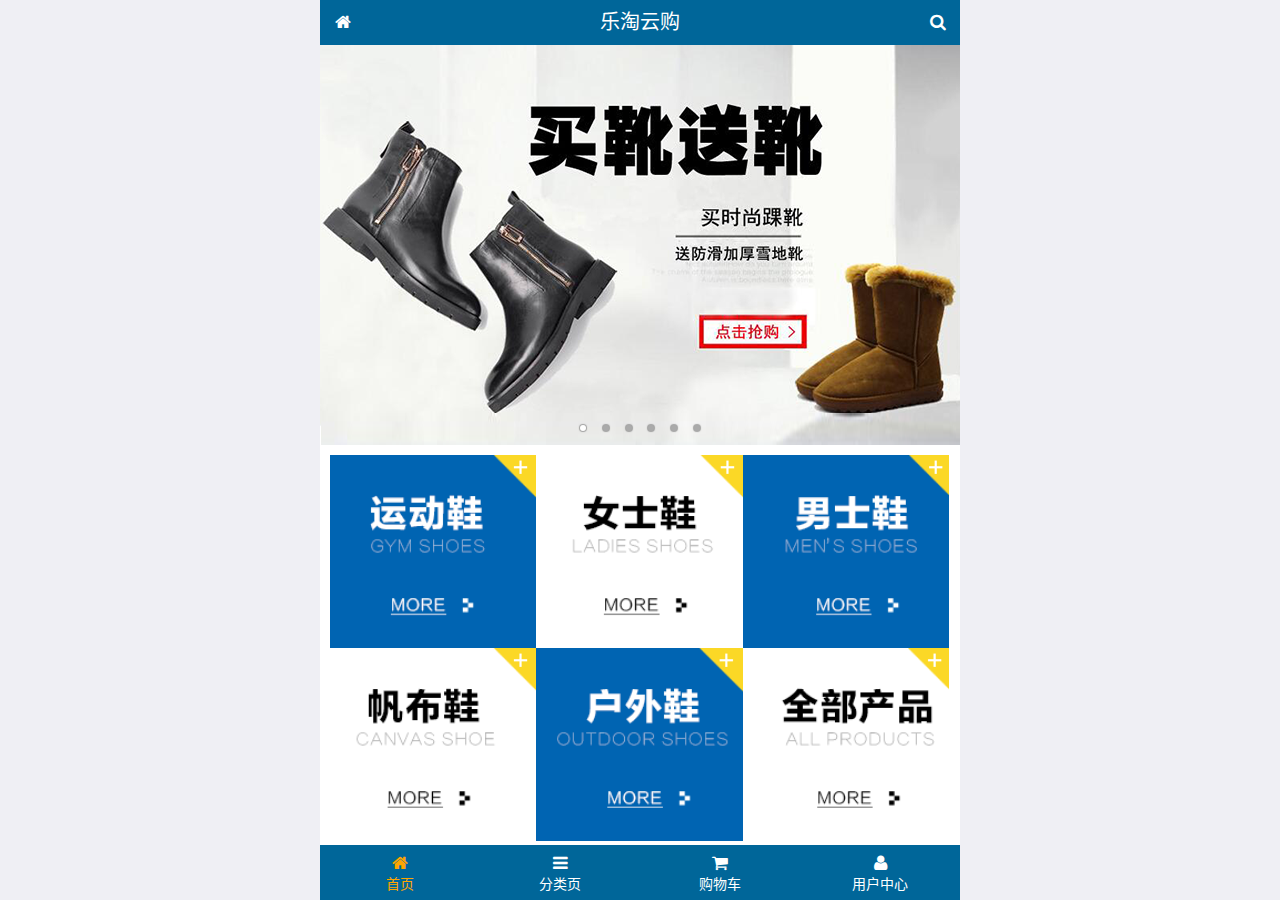
<file: public/mobile/index.html>
<!DOCTYPE html>
<html lang="zh-CN">
<head>
  <meta charset="UTF-8">
  <title>乐淘商城</title>
  <meta name="viewport" content="width=device-width, user-scalable=no, initial-scale=1.0, maximum-scale=1.0, minimum-scale=1.0">
  <!-- 引入字体图标库的css -->
  <link rel="stylesheet" href="./lib/fa/css/font-awesome.min.css">
  <link rel="stylesheet" href="./lib/mui/css/mui.css">
  <link rel="stylesheet" href="./css/common.css">
  <link rel="stylesheet" href="./css/index.css">
  <link rel="icon" href="favicon.ico">
</head>
<body>
<!--<span class="fa fa-pause"></span>-->
<!--<span class="mui-icon mui-icon-camera"></span>-->

<!-- 全屏容器 -->
<div class="lt_container">

  <!-- 乐淘头部 -->
  <div class="lt_header">
    <a href="index.html" class="icon_left"><i class="fa fa-home"></i></a>
    <h3>乐淘云购</h3>
    <a href="search.html" class="icon_right"><i class="fa fa-search"></i></a>
  </div>

  <!-- 乐淘主体 -->
  <div class="lt_main">
    <div class="mui-scroll-wrapper">
      <div class="mui-scroll">
        <!--这里放置真实显示的DOM内容-->

        <!-- 轮播图 -->
        <div class="mui-slider">

          <!-- 图片区域 -->
          <div class="mui-slider-group mui-slider-loop">
            <!-- 添加假图 -->
            <div class="mui-slider-item mui-slider-item-duplicate">
              <a href="#"><img src="./images/banner6.png" /></a>
            </div>

            <div class="mui-slider-item"><a href="#"><img src="./images/banner1.png" /></a></div>
            <div class="mui-slider-item"><a href="#"><img src="./images/banner2.png" /></a></div>
            <div class="mui-slider-item"><a href="#"><img src="./images/banner3.png" /></a></div>
            <div class="mui-slider-item"><a href="#"><img src="./images/banner4.png" /></a></div>
            <div class="mui-slider-item"><a href="#"><img src="./images/banner5.png" /></a></div>
            <div class="mui-slider-item"><a href="#"><img src="./images/banner6.png" /></a></div>

            <!-- 添加假图 -->
            <div class="mui-slider-item mui-slider-item-duplicate">
              <a href="#"><img src="./images/banner1.png" /></a>
            </div>
          </div>

          <!-- 小圆点结构 -->
          <div class="mui-slider-indicator">
            <div class="mui-indicator mui-active"></div>
            <div class="mui-indicator"></div>
            <div class="mui-indicator"></div>
            <div class="mui-indicator"></div>
            <div class="mui-indicator"></div>
            <div class="mui-indicator"></div>
          </div>

        </div>

        <!-- 导航区域 -->
        <div class="lt_nav">
          <ul class="mui-clearfix">
            <li><a href="#"><img src="./images/nav1.png" alt=""></a></li>
            <li><a href="#"><img src="./images/nav2.png" alt=""></a></li>
            <li><a href="#"><img src="./images/nav3.png" alt=""></a></li>
            <li><a href="#"><img src="./images/nav4.png" alt=""></a></li>
            <li><a href="#"><img src="./images/nav5.png" alt=""></a></li>
            <li><a href="#"><img src="./images/nav6.png" alt=""></a></li>
          </ul>
        </div>

        <!-- 产品区域 -->
        <div class="lt_product">
          <ul>
            <li class="lt_product_item">
              <a href="#">
                <img src="./images/product.jpg" alt="">
                <p class="info mui-ellipsis-2">adidas阿迪达斯 男式 场下休闲篮球鞋S83700场下休闲篮球鞋S83700 </p>
                <p>
                  <span class="price">¥560</span>
                  <span class="oldPrice">¥580</span>
                </p>
                <button class="mui-btn mui-btn-primary">立即购买</button>
              </a>
            </li>
            <li class="lt_product_item">
              <a href="#">
                <img src="./images/product.jpg" alt="">
                <p class="info mui-ellipsis-2">adidas阿迪达斯 男式 场下休闲篮球鞋S83700场下休闲篮球鞋S83700 </p>
                <p>
                  <span class="price">¥560</span>
                  <span class="oldPrice">¥580</span>
                </p>
                <button class="mui-btn mui-btn-primary">立即购买</button>
              </a>
            </li>
            <li class="lt_product_item">
              <a href="#">
                <img src="./images/product.jpg" alt="">
                <p class="info mui-ellipsis-2">adidas阿迪达斯 男式 场下休闲篮球鞋S83700场下休闲篮球鞋S83700 </p>
                <p>
                  <span class="price">¥560</span>
                  <span class="oldPrice">¥580</span>
                </p>
                <button class="mui-btn mui-btn-primary">立即购买</button>
              </a>
            </li>
            <li class="lt_product_item">
              <a href="#">
                <img src="./images/product.jpg" alt="">
                <p class="info mui-ellipsis-2">adidas阿迪达斯 男式 场下休闲篮球鞋S83700场下休闲篮球鞋S83700 </p>
                <p>
                  <span class="price">¥560</span>
                  <span class="oldPrice">¥580</span>
                </p>
                <button class="mui-btn mui-btn-primary">立即购买</button>
              </a>
            </li>
            <li class="lt_product_item">
              <a href="#">
                <img src="./images/product.jpg" alt="">
                <p class="info mui-ellipsis-2">adidas阿迪达斯 男式 场下休闲篮球鞋S83700场下休闲篮球鞋S83700 </p>
                <p>
                  <span class="price">¥560</span>
                  <span class="oldPrice">¥580</span>
                </p>
                <button class="mui-btn mui-btn-primary">立即购买</button>
              </a>
            </li>
            <li class="lt_product_item">
              <a href="#">
                <img src="./images/product.jpg" alt="">
                <p class="info mui-ellipsis-2">adidas阿迪达斯 男式 场下休闲篮球鞋S83700场下休闲篮球鞋S83700 </p>
                <p>
                  <span class="price">¥560</span>
                  <span class="oldPrice">¥580</span>
                </p>
                <button class="mui-btn mui-btn-primary">立即购买</button>
              </a>
            </li>
            <li class="lt_product_item">
              <a href="#">
                <img src="./images/product.jpg" alt="">
                <p class="info mui-ellipsis-2">adidas阿迪达斯 男式 场下休闲篮球鞋S83700场下休闲篮球鞋S83700 </p>
                <p>
                  <span class="price">¥560</span>
                  <span class="oldPrice">¥580</span>
                </p>
                <button class="mui-btn mui-btn-primary">立即购买</button>
              </a>
            </li>
            <li class="lt_product_item">
              <a href="#">
                <img src="./images/product.jpg" alt="">
                <p class="info mui-ellipsis-2">adidas阿迪达斯 男式 场下休闲篮球鞋S83700场下休闲篮球鞋S83700 </p>
                <p>
                  <span class="price">¥560</span>
                  <span class="oldPrice">¥580</span>
                </p>
                <button class="mui-btn mui-btn-primary">立即购买</button>
              </a>
            </li>
          </ul>
        </div>

      </div>
    </div>
  </div>

  <!-- 乐淘底部 -->
  <div class="lt_footer">
    <ul>
      <li><a href="index.html" class="current"><i class="fa fa-home"></i><p>首页</p></a></li>
      <li><a href="category.html"><i class="fa fa-bars"></i><p>分类页</p></a></li>
      <li><a href="cart.html"><i class="fa fa-shopping-cart"></i><p>购物车</p></a></li>
      <li><a href="user.html"><i class="fa fa-user"></i><p>用户中心</p></a></li>
    </ul>
  </div>
</div>


<script src="./lib/zepto/zepto.min.js"></script>
<script src="./lib/mui/js/mui.js"></script>
<script src="./js/common.js"></script>
</body>
</html>
</file>
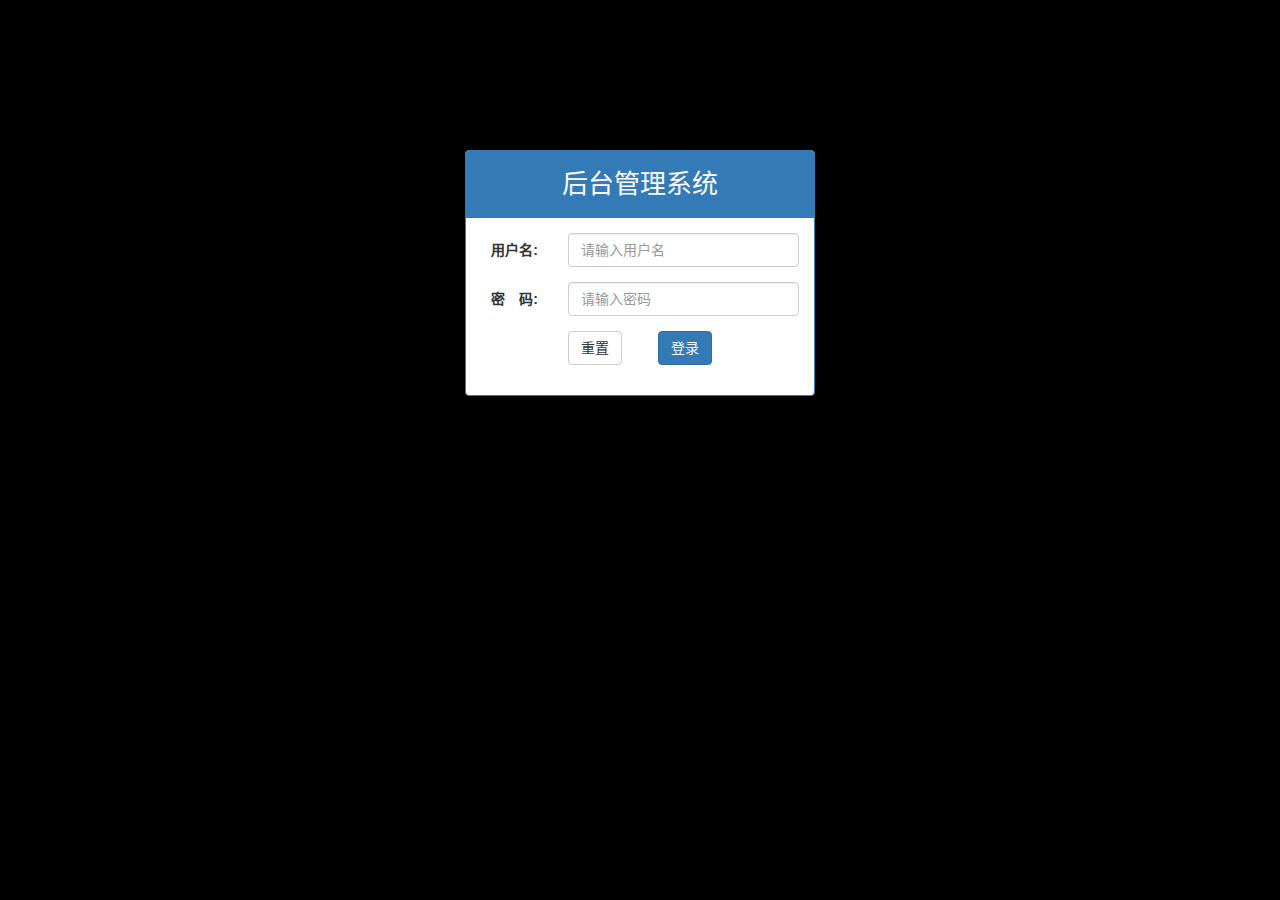
<file: public/back/login.html>
<!DOCTYPE html>
<html lang="zh-CN">
  <head>
    <meta charset="utf-8">
    <meta http-equiv="X-UA-Compatible" content="IE=edge">
    <meta name="viewport" content="width=device-width, initial-scale=1">
    <!-- 上述3个meta标签*必须*放在最前面，任何其他内容都*必须*跟随其后！ -->
    <title></title>

    <!-- Bootstrap -->
    <link href="lib/bootstrap/css/bootstrap.min.css" rel="stylesheet">
		<link rel="stylesheet" type="text/css" href="lib/bootstrap-validator/css/bootstrapValidator.min.css"/>
		<link rel="stylesheet" type="text/css" href="css/houtai.css"/>
    <!-- HTML5 shim 和 Respond.js 是为了让 IE8 支持 HTML5 元素和媒体查询（media queries）功能 -->
    <!-- 警告：通过 file:// 协议（就是直接将 html 页面拖拽到浏览器中）访问页面时 Respond.js 不起作用 -->
    <!--[if lt IE 9]>
      <script src="https://cdn.jsdelivr.net/npm/html5shiv@3.7.3/dist/html5shiv.min.js"></script>
      <script src="https://cdn.jsdelivr.net/npm/respond.js@1.4.2/dest/respond.min.js"></script>
    <![endif]-->
  </head>
  <body class="body-b">
  	
  	<div class="container matop_150">
  		
  		<div class="col-lg-4 col-lg-offset-4">
	  		<div class="panel panel-primary">
	  			<!--头部-->
				  <div class="panel-heading">
				    <h3 class="panel-title">后台管理系统</h3>
				  </div>
				  
				  <!--主体内容-->
				  <div class="panel-body">
				    <form class="form-horizontal" id="form">
				    	<!--用户名框-->
						  <div class="form-group">
						    <label for="user" class="col-sm-3 control-label">用户名:</label>
						    <div class="col-sm-9">
						      <input type="text" class="form-control" id="user" placeholder="请输入用户名" name="username">
						    </div>
						  </div>
						  
						  <!--密码框-->
						  <div class="form-group">
						    <label for="psword" class="col-sm-3 control-label">密　码:</label>
						    <div class="col-sm-9">
						      <input type="password" class="form-control" id="psword" placeholder="请输入密码" name="password">
						    </div>
						  </div>
						  
						    <!--按钮-->
						  <div class="form-group">
						    <div class="col-sm-offset-3 col-sm-6">
						    	<!--重置按钮-->
						    	<button type="reset" class="btn btn-default pull-left">重置</button>
						    	<!--提交按钮-->
						      <button type="submit" class="btn btn-primary pull-right">登录</button>
						    </div>
						  </div>
						</form>
				  </div>
				</div>
  		</div>
  		
  	</div>
		
		
		
		<script src="lib/jquery/jquery.min.js"></script>
		<script src="lib/bootstrap/js/bootstrap.min.js"></script>
		<script src="lib/bootstrap-validator/js/bootstrapValidator.min.js"></script>
		<script src="js/login.js"></script>
  </body>
</html>
</file>
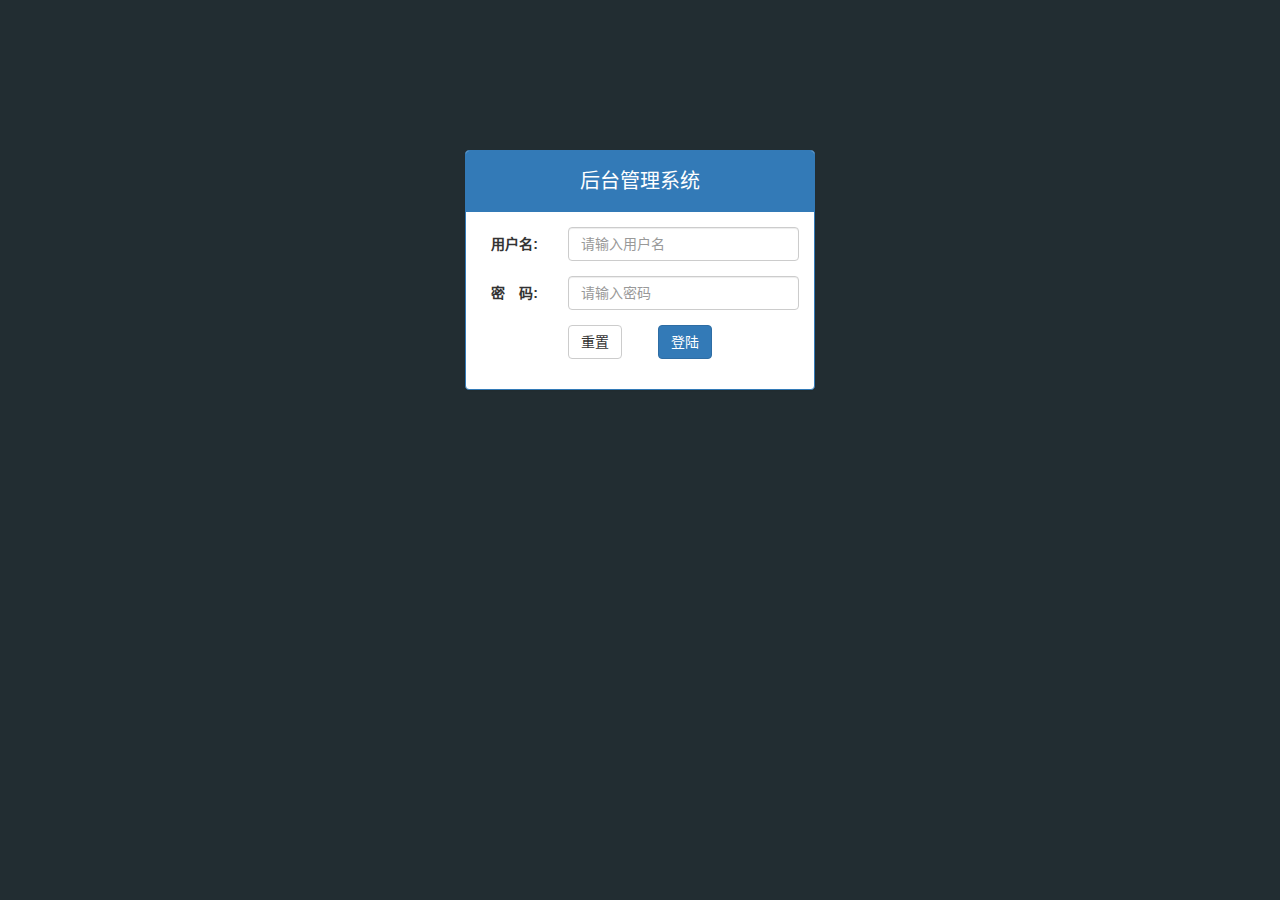
<file: public/manage/login.html>
<!DOCTYPE html>
<html lang="zh-CN">
<head>
  <meta charset="UTF-8">
  <title>乐淘电商</title>
  <link rel="stylesheet" href="lib/bootstrap/css/bootstrap.css">
  <link rel="stylesheet" href="lib/bootstrap-validator/css/bootstrapValidator.min.css">
  <link rel="stylesheet" href="lib/nprogress/nprogress.css">
  <link rel="stylesheet" href="css/common.css">
</head>
<body class="body_bg">


<div class="container">
  <div class="col-lg-4 col-lg-offset-4 mt_150">
    <div class="panel panel-primary">
      <div class="panel-heading">
        <h3 class="panel-title text-center">后台管理系统</h3>
      </div>
      <div class="panel-body">
        <form class="form-horizontal" id="form">
          <div class="form-group">
            <label for="username" class="col-sm-3 control-label">用户名:</label>
            <div class="col-sm-9">
              <input type="text" class="form-control" id="username" name="username" placeholder="请输入用户名">
            </div>
          </div>
          <div class="form-group">
            <label for="password" class="col-sm-3 control-label">密　码:</label>
            <div class="col-sm-9">
              <input type="password" class="form-control" name="password" id="password" placeholder="请输入密码">
            </div>
          </div>
          <div class="form-group">
            <div class="col-sm-offset-3 col-sm-6">
              <button type="reset" class="btn btn-default pull-left">重置</button>
              <button type="submit" class="btn btn-primary pull-right">登陆</button>
            </div>
          </div>
        </form>
      </div>
    </div>
  </div>
</div>



<script src="lib/jquery/jquery.min.js"></script>
<script src="lib/bootstrap/js/bootstrap.min.js"></script>
<script src="lib/bootstrap-validator/js/bootstrapValidator.min.js"></script>
<script src="lib/nprogress/nprogress.js"></script>
<script src="js/common.js"></script>
<script src="js/login.js"></script>

</body>
</html>
</file>
<file: public/mobile/css/common.css>
html, body {
  width: 100%;
  height: 100%;
}

ul {
  list-style: none;
  margin: 0;
  padding: 0;
}
img {
  display: block;
  width: 100%;
}

/* 全屏容器 */
.lt_container {
  width: 100%;
  height: 100%;
  background-color: #fff;
  min-width: 320px;
  max-width: 640px;
  margin: 0 auto;
  position: relative;
  padding-top: 45px;
  padding-bottom: 55px;
}

.lt_header {
  position: absolute;
  left: 0;
  top: 0;
  width: 100%;
  height: 45px;
  background-color: #006699;
  padding-left: 45px;
  padding-right: 45px;
}

.lt_header .icon_left,
.lt_header .icon_right {
  width: 45px;
  height: 45px;
  line-height: 45px;
  text-align: center;
  position: absolute;
  top: 0;
  color: #fff;
}
.lt_header .icon_left {
  left: 0;
}
.lt_header .icon_right {
  right: 0;
}

.lt_header h3 {
  height: 45px;
  line-height: 45px;
  color: #fff;
  font-size: 20px;
  text-align: center;
  margin: 0;
  font-weight: normal;
}



.lt_footer {
  position: absolute;
  left: 0;
  bottom: 0;
  width: 100%;
  height: 55px;
  background-color: #006699;
  overflow: hidden;
}
.lt_footer li {
  float: left;
  width: 25%;
  text-align: center;
}
.lt_footer li a {
  width: 100%;
  height: 100%;
  display: block;
  color: #fff;
  padding-top: 8px;
}
.lt_footer li p {
  color: #fff;
  margin: 0;
}

.lt_footer li a.current {
  color: orange;
}
.lt_footer li a.current p{
  color: orange;
}



.lt_main {
  width: 100%;
  height: 100%;
  position: relative;
}



/* 公共的搜索框样式 */
.lt_search {
  padding: 10px;
  position: relative;
}
.lt_search .search_input {
  height: 34px;
  font-size: 12px;
  margin: 0;
  border-radius: 5px;
  border: 1px solid #007AFF;
}
.lt_search .search_btn {
  position: absolute;
  right: 10px;
  top: 10px;
  border-radius: 0 5px 5px 0;
}



/* 公共的商品样式 */
.lt_product {
  padding: 10px;
}
.lt_product_item {
  border: 1px solid #ccc;
  padding: 10px;
  float: left;
  width: 48%;
  margin-bottom: 10px;
  text-align: center;
}
.lt_product_item a {
  display: block;
  width: 100%;
  height: 100%;
}
.lt_product_item:nth-child(2n+1) {
  margin-right: 4%;
}
.lt_product_item .info {
  text-align: left;
  height: 40px;
}
.lt_product_item .price {
  color: red;
}
.lt_product_item .oldPrice {
  text-decoration: line-through;
}

.lt_product_item img {
  width: 150px;
  height: 150px;
  margin: 0 auto;
}



/* 公共的尺码样式 */
.lt_size span {
  width: 25px;
  height: 25px;
  text-align: center;
  line-height: 25px;
  display: inline-block;
  border: 1px solid #ccc;
  font-size: 12px;
  margin: 3px 0;
}
.lt_size span.current {
  background-color: orange;
  color: #fff;
}
</file>
<file: public/mobile/css/index.css>
.lt_nav {
  padding: 10px;
}
.lt_nav li {
  float: left;
  width: 33.3%;
}
.lt_nav li a {
  display: block;
}
</file>
<file: public/back/css/houtai.css>
ul{
	list-style: none;
	padding: 0;
	margin: 0;
}

a:link,
a:visited,
a:hover,
a:active {
  text-decoration: none;
}
.body-b{
	background: #000000;
}
	

.matop_150{
	margin-top: 150px;
}

.container .panel-heading h3{
	height: 46px;
	line-height: 46px;
	text-align: center;
	font-size: 26px;
}

/*index   左边菜单栏*/
.lt-aside{
	width: 180px;
	position: fixed;
	left: 0;
	top: 0;
	height: 100%;
	background: #222D32;
	z-index: 66;
	transition: all 1s;
}
/*js控制的类*/
.lt-aside.chu{
	left: -180px;
}

.lt-aside .aside-toubu{
	width: 180px;
	height: 50px;
	background: #367FA9;
	text-align: center;
	line-height: 50px;
	
}
.lt-aside .aside-toubu p{
	font-size: 20px;
	color: #fff;
}


.lt-aside .aside-touxiang{
	text-align: center;
}

.lt-aside .aside-touxiang img{
	width: 80px;
	height: 80px;
	border-radius: 50%;
	margin-top: 30px;
}
.lt-aside .aside-touxiang p{
	color: #fff;
	font-size: 16px;
	line-height: 40px;
	height: 40px;
}

.lt-aside .aside-neirong{
	
}
.lt-aside .aside-neirong  a{
	padding-left: 43px;
	color: #fff;
	font-size: 14px;
	line-height: 40px;
	height: 40px;
	color: #fff;
	border-left: 3px solid transparent;
	display: block;
}
.lt-aside .aside-neirong  a.yangshi{
	background-color: #1D1F21;
	border-left: 3px solid #006699;
}

.lt-aside .aside-neirong .fenlei a{
	display: block;
	padding-left: 62px;
}


/*右侧部分*/

.lt-main{
	
}
.lt-main .main-toubu{
	padding-left: 180px;
	height: 50px;
	width: 100%;
	background: #3C8DBC;
	line-height: 50px;
	position: fixed;
	left: 0;
	top: 0;
	transition: all 1s;
}
/*js控制的类*/
.main-toubu.guo{
	padding-left: 0px;
}

.lt-main .main-toubu span{
	width: 50px;
	height: 50px;
	text-align: center;
	font-size: 20px;
	color: #fff;
}


/*右侧内容中的内容部分*/

.lt-main .main-neirong{
	padding-top: 50px;
	padding-left: 195px;
	margin-top: 20px;
	transition: all 1s;
}
/*js控制的类*/
.main-neirong.guo1{
	padding-left: 15px;
}


/*模态框*/
#motaik .modal-body p{
	color: #A94442;
}

/*用户页中表格的样式*/
.biaoge th,
.biaoge tbody tr td{
	text-align: center;
	vertical-align: middle
}

/*一级分类中的表格样式*/
.yiji-fenlei th,
.yiji-fenlei tbody tr td{
	text-align: center;
	vertical-align: middle;
}

.yiji-fenlei .bt-tianjia{
	margin-bottom: 20px;
}

/*二级分类中的表格样式*/
.erji-fenlei th,
.erji-fenlei tbody tr td{
	text-align: center;
	vertical-align: middle;
}

.erji-fenlei table{
	margin-top: 20px;
}


/*商品管理中的表格样式*/
.shangping th,
.shangping tbody tr td{
	text-align: center;
	vertical-align: middle;
}

.shangping table{
	margin-top: 20px;
}
</file>
<file: public/manage/lib/nprogress/nprogress.css>
/* Make clicks pass-through */
#nprogress {
  pointer-events: none;
}

#nprogress .bar {
  background: greenyellow;

  position: fixed;
  z-index: 10000;
  top: 0;
  left: 0;

  width: 100%;
  height: 2px;
}

/* Fancy blur effect */
#nprogress .peg {
  display: block;
  position: absolute;
  right: 0px;
  width: 100px;
  height: 100%;
  box-shadow: 0 0 10px #29d, 0 0 5px #29d;
  opacity: 1.0;

  -webkit-transform: rotate(3deg) translate(0px, -4px);
      -ms-transform: rotate(3deg) translate(0px, -4px);
          transform: rotate(3deg) translate(0px, -4px);
}

/* Remove these to get rid of the spinner */
#nprogress .spinner {
  display: block;
  position: fixed;
  z-index: 1031;
  top: 15px;
  right: 15px;
}

#nprogress .spinner-icon {
  width: 18px;
  height: 18px;
  box-sizing: border-box;

  border: solid 2px transparent;
  border-top-color: #29d;
  border-left-color: #29d;
  border-radius: 50%;

  -webkit-animation: nprogress-spinner 400ms linear infinite;
          animation: nprogress-spinner 400ms linear infinite;
}

.nprogress-custom-parent {
  overflow: hidden;
  position: relative;
}

.nprogress-custom-parent #nprogress .spinner,
.nprogress-custom-parent #nprogress .bar {
  position: absolute;
}

@-webkit-keyframes nprogress-spinner {
  0%   { -webkit-transform: rotate(0deg); }
  100% { -webkit-transform: rotate(360deg); }
}
@keyframes nprogress-spinner {
  0%   { transform: rotate(0deg); }
  100% { transform: rotate(360deg); }
}
</file>
<file: public/manage/css/common.css>
.body_bg {
  background-color: #222D32;
}

html, body {
  width: 100%;
  height: 100%;
}

* {
  margin: 0;
  padding: 0;
}
ul {
  list-style: none;
}

a:link,
a:visited,
a:hover,
a:active {
  text-decoration: none;
}

.red {
  color: #A94442;
}

.table.table-bordered th,
.table.table-bordered td {
  text-align: center;
  vertical-align: middle;
}

.mt_150 {
  margin-top: 150px;
}
.mb_20 {
  margin-bottom: 20px;
}

.panel-title {
  height: 40px;
  line-height: 40px;
  font-size: 20px;
}

/* lt_aside 开始 */
.lt_aside {
  width: 180px;
  height: 100%;
  background-color: #222D32;
  position: fixed;
  left: 0;
  top: 0;
  z-index: 999;
  transition: all 1s;
}
.lt_aside.hidemenu {
  left: -180px;
}


.lt_aside .brand {
  height: 50px;
  line-height: 50px;
  font-size: 24px;
  background-color: #367FA9;
  text-align: center;
}
.lt_aside .brand a {
  color: white;
}

.lt_aside .user {
  height: 180px;
}
.lt_aside .user {
  padding-top: 30px;
}
.lt_aside .user img {
  width: 80px;
  height: 80px;
  border-radius: 50%;
  display: block;
  margin: 0 auto;
}
.lt_aside .user p {
  height: 40px;
  line-height: 40px;
  text-align: center;
  font-size: 18px;
  color: white;
}

.lt_aside .nav a {
  height: 40px;
  line-height: 40px;
  display: block;
  color: white;
  padding-left: 40px;
  border-left: 3px solid transparent;
}
.lt_aside .nav i {
  margin-right: 5px;
}
.lt_aside .nav a.current {
  background-color: #1D1F21;
  border-left: 3px solid #006699;
}
.lt_aside .nav .child a {
  padding-left: 60px;
}

/* lt_aside 结束  */



/* lt_main 开始 */
.lt_main {
  height: 1000px;
  width: 100%;
  padding-left: 180px;
  padding-top: 50px;
  transition: all 1s;
}
.lt_main.hidemenu {
  padding-left: 0px;
}

.lt_topbar {
  height: 50px;
  width: 100%;
  line-height: 50px;
  background-color: #3C8DBC;
  position: fixed;
  top: 0;
  right: 0;
  padding-left: 180px;
  transition: all 1s;
  z-index: 666;
}
.lt_topbar.hidemenu {
  padding-left: 0px;
}

.lt_topbar a {
  width: 50px;
  height: 50px;
  font-size: 16px;
  color: white;
  text-align: center;
}

.breadcrumb {
  margin-top: 20px;
}


.echarts_1,
.echarts_2 {
  width: 48%;
  height: 400px;
}

/* lt_main 结束 */
</file>
<file: public/back/lib/bootstrap-validator/css/bootstrapValidator.min.css>
/*!
 * BootstrapValidator (http://bootstrapvalidator.com)
 * The best jQuery plugin to validate form fields. Designed to use with Bootstrap 3
 *
 * @version     v0.5.1, built on 2014-08-22 4:55:09 PM
 * @author      https://twitter.com/nghuuphuoc
 * @copyright   (c) 2013 - 2014 Nguyen Huu Phuoc
 * @license     MIT
 */

.bv-form .help-block{margin-bottom:0}.bv-form .tooltip-inner{text-align:left}.nav-tabs li.bv-tab-success>a{color:#3c763d}.nav-tabs li.bv-tab-error>a{color:#a94442}
</file>
<file: public/manage/lib/bootstrap-validator/css/bootstrapValidator.min.css>
/*!
 * BootstrapValidator (http://bootstrapvalidator.com)
 * The best jQuery plugin to validate form fields. Designed to use with Bootstrap 3
 *
 * @version     v0.5.1, built on 2014-08-22 4:55:09 PM
 * @author      https://twitter.com/nghuuphuoc
 * @copyright   (c) 2013 - 2014 Nguyen Huu Phuoc
 * @license     MIT
 */

.bv-form .help-block{margin-bottom:0}.bv-form .tooltip-inner{text-align:left}.nav-tabs li.bv-tab-success>a{color:#3c763d}.nav-tabs li.bv-tab-error>a{color:#a94442}
</file>
